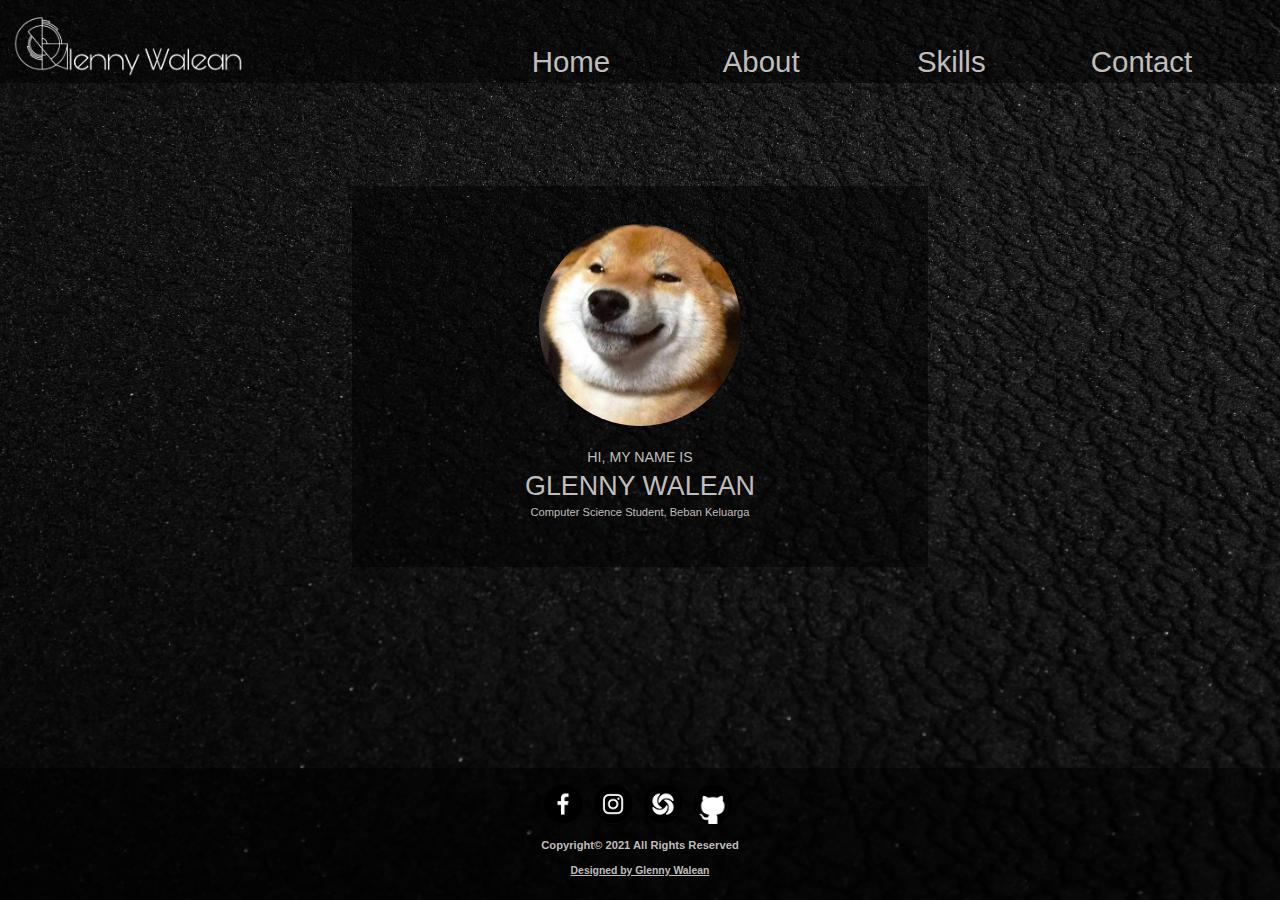
<file: index.html>
<!DOCTYPE html>
<html>
<head>
    <meta charset="UTF-8" />
    <meta charset="viewport" content="width=device-width, initial-scale=1.0" />
    <title>Home</title>
    <link rel="stylesheet" href="style.css" />
</head>
<body>
    <!--Navigator-->
		<img src="assets/glennywalean_logo.png" alt="logo" class="logo">
		<nav>
			<ul>
				<li><a href="contact.html">Contact</a></li>
				<li><a href="skills.html">Skills</a></li>
				<li><a href="about.html">About</a></li>
				<li><a href="index.html">Home</a></li>
			</ul>
		</nav>
	<!-- Home -->
	<div class="home_bio">
		<div class="center_pfp">
			<img src="assets/pfp.jpg" alt="pfp" class="pfp">
		</div>
		<p class="bio_hi">HI, MY NAME IS</p>
		<p class="bio_name">GLENNY WALEAN</p>
		<P class="bio_sub">Computer Science Student, Beban Keluarga</P>
	</div>
<footer>
	<div class="social">
		<ul>
			<li><a href="https://www.facebook.com/glenny.walean"><img src="assets/facebook_logo.png" class="social_icon"></a></li>
			<li><a href="https://www.instagram.com/walean._/"><img src="assets/instagram_logo.png" class="social_icon"></a></li>
			<li><a href="https://www.sololearn.com/profile/7866530"><img src="assets/sololearn_logo.png" class="social_icon"></a></li>
			<li><a href="https://github.com/LiXuan13"><img src="assets/github_logo.png" class="social_icon"></a></li>
		</ul>
	</div>

	<h6 class="copyright">Copyright&copy; 2021 All Rights Reserved</h6>
    <h6 class="by">Designed by Glenny Walean</h6>
</footer>
</body>
</html>
</file>
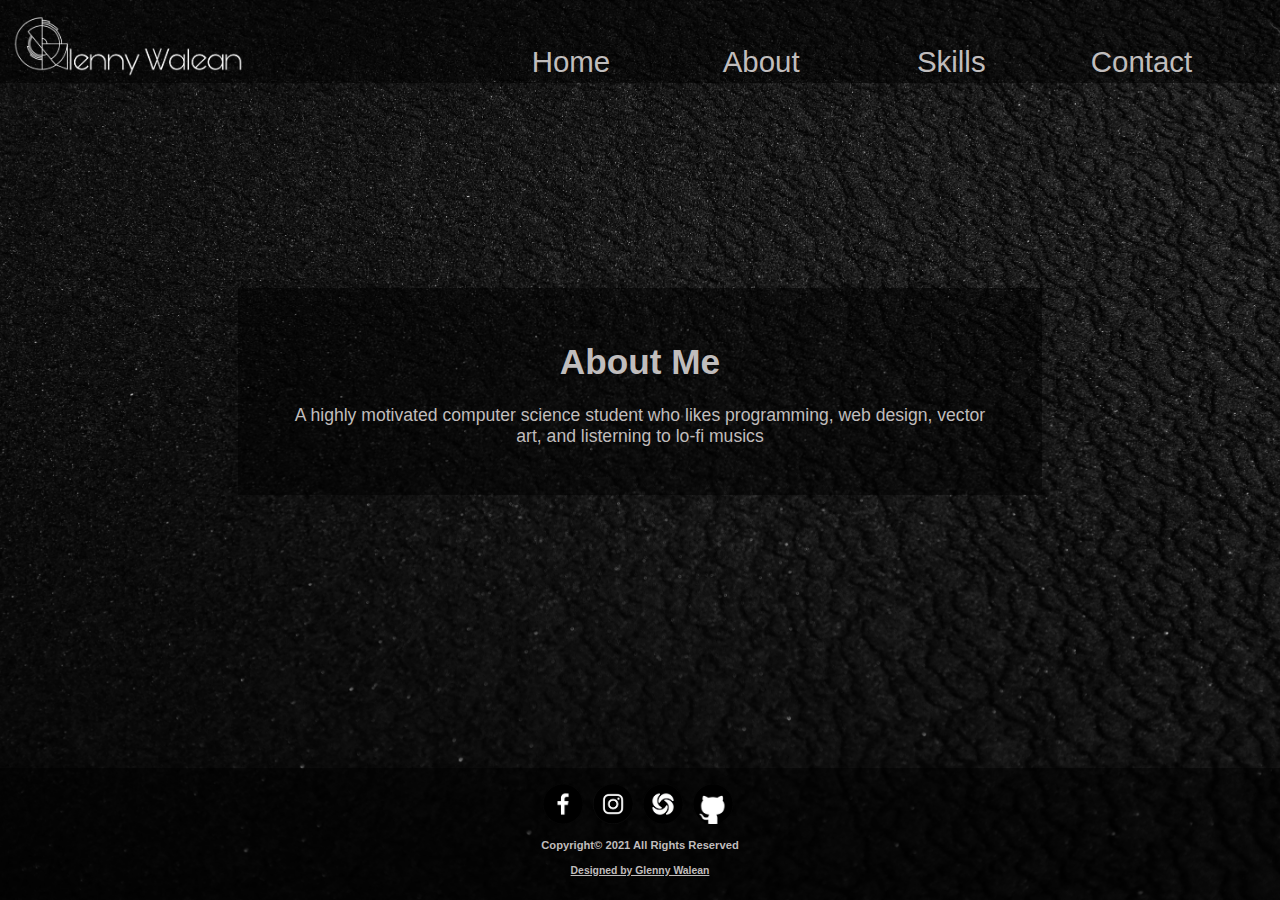
<file: about.html>
<!DOCTYPE html>
<html>
<head>
    <meta charset="UTF-8" />
    <meta charset="viewport" content="width=device-width, initial-scale=1.0" />
    <title>About</title>
    <link rel="stylesheet" href="style.css" />
</head>
<body>
    <!--Navigator-->
		<img src="assets/glennywalean_logo.png" alt="logo" class="logo">
		<nav>
			<ul>
				<li><a href="contact.html">Contact</a></li>
				<li><a href="skills.html">Skills</a></li>
				<li><a href="about.html">About</a></li>
				<li><a href="index.html">Home</a></li>
			</ul>
		</nav>
	<!-- Skills -->
	<div class="aboutme_container">
		<h1>About Me</h1>
        <p>A highly motivated computer science student who likes programming, web design, vector art, and listerning to lo-fi musics</p>
	</div>
<footer>
		<div class="social">
			<ul>
				<li><a href="https://www.facebook.com/glenny.walean"><img src="assets/facebook_logo.png" class="social_icon"></a></li>
				<li><a href="https://www.instagram.com/walean._/"><img src="assets/instagram_logo.png" class="social_icon"></a></li>
				<li><a href="https://www.sololearn.com/profile/7866530"><img src="assets/sololearn_logo.png" class="social_icon"></a></li>
				<li><a href="https://github.com/LiXuan13"><img src="assets/github_logo.png" class="social_icon"></a></li>
			</ul>
		</div>

		<h6 class="copyright">Copyright&copy; 2021 All Rights Reserved</h6>
        <h6 class="by">Designed by Glenny Walean</h6>
</footer>
</body>
</html>
</file>
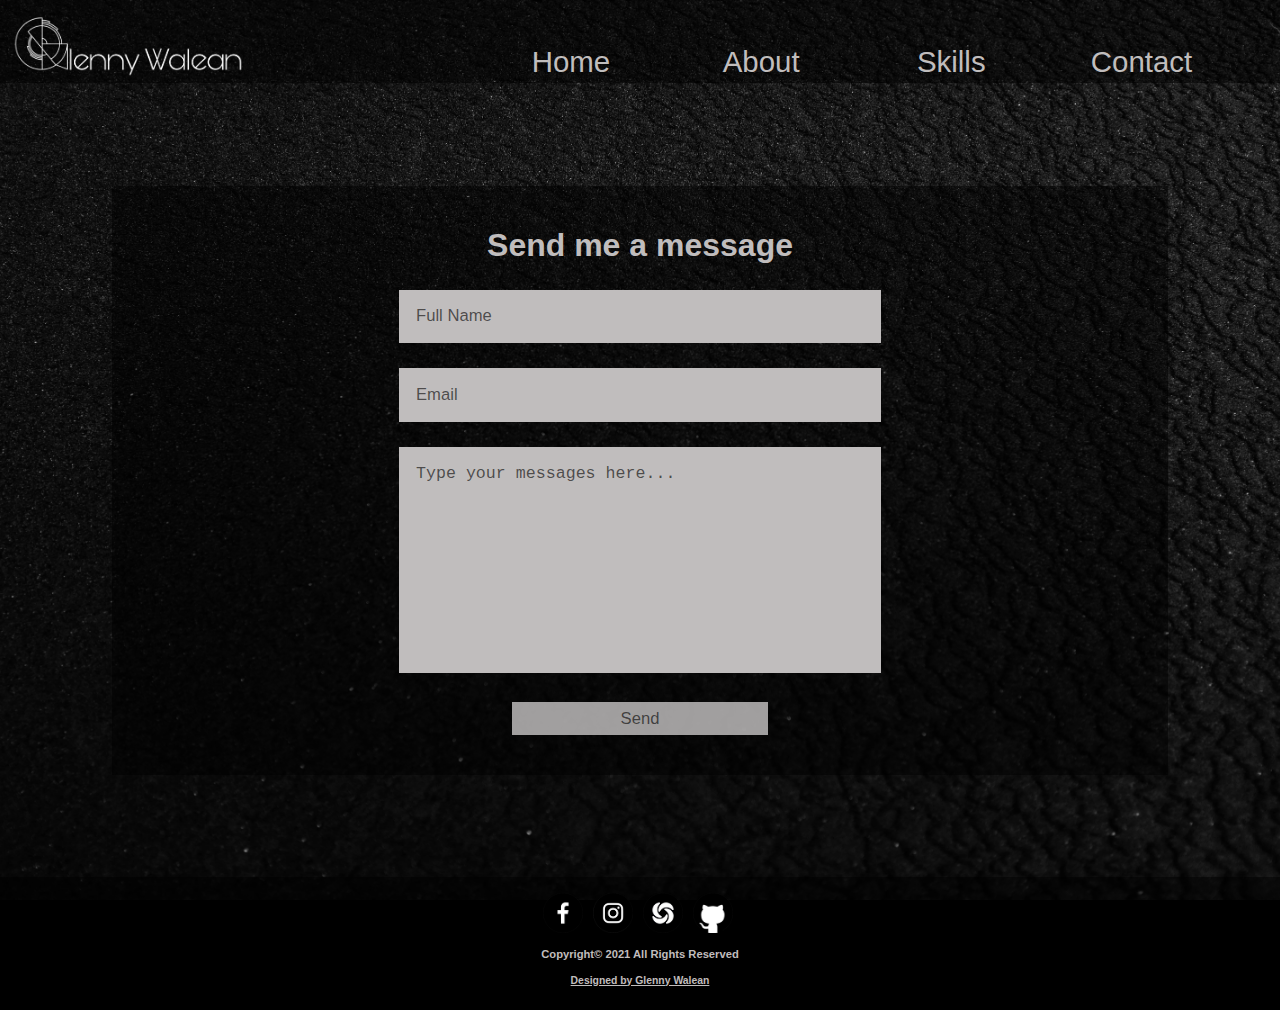
<file: contact.html>
<!DOCTYPE html>
<html>
<head>
    <meta charset="UTF-8" />
    <meta charset="viewport" content="width=device-width, initial-scale=1.0" />
    <title>Contact</title>
    <link rel="stylesheet" href="style.css" />
</head>
<body>
    <!--Navigator-->
		<img src="assets/glennywalean_logo.png" alt="logo" class="logo">
		<nav>
			<ul>
				<li><a href="contact.html">Contact</a></li>
				<li><a href="skills.html">Skills</a></li>
				<li><a href="about.html">About</a></li>
				<li><a href="index.html">Home</a></li>
			</ul>
		</nav>
	<!-- Contact -->
	<div class="form_container">
		<h1 class="contact_me">Send me a message</h1>
		<form>
			<input type="text" name="full_name" placeholder="Full Name"><br>
			<input type="text" name="email" placeholder="Email"><br>
			<textarea name="message" placeholder="Type your messages here..."></textarea><br>
			<input type="submit" value="Send" class="send">
		</form>
	</div>
<footer>
		<div class="social">
			<ul>
				<li><a href="https://www.facebook.com/glenny.walean"><img src="assets/facebook_logo.png" class="social_icon"></a></li>
				<li><a href="https://www.instagram.com/walean._/"><img src="assets/instagram_logo.png" class="social_icon"></a></li>
				<li><a href="https://www.sololearn.com/profile/7866530"><img src="assets/sololearn_logo.png" class="social_icon"></a></li>
				<li><a href="https://github.com/LiXuan13"><img src="assets/github_logo.png" class="social_icon"></a></li>
			</ul>
		</div>

		<h6 class="copyright">Copyright&copy; 2021 All Rights Reserved</h6>
    	<h6 class="by">Designed by Glenny Walean</h6>
</footer>
</body>
</html>
</file>
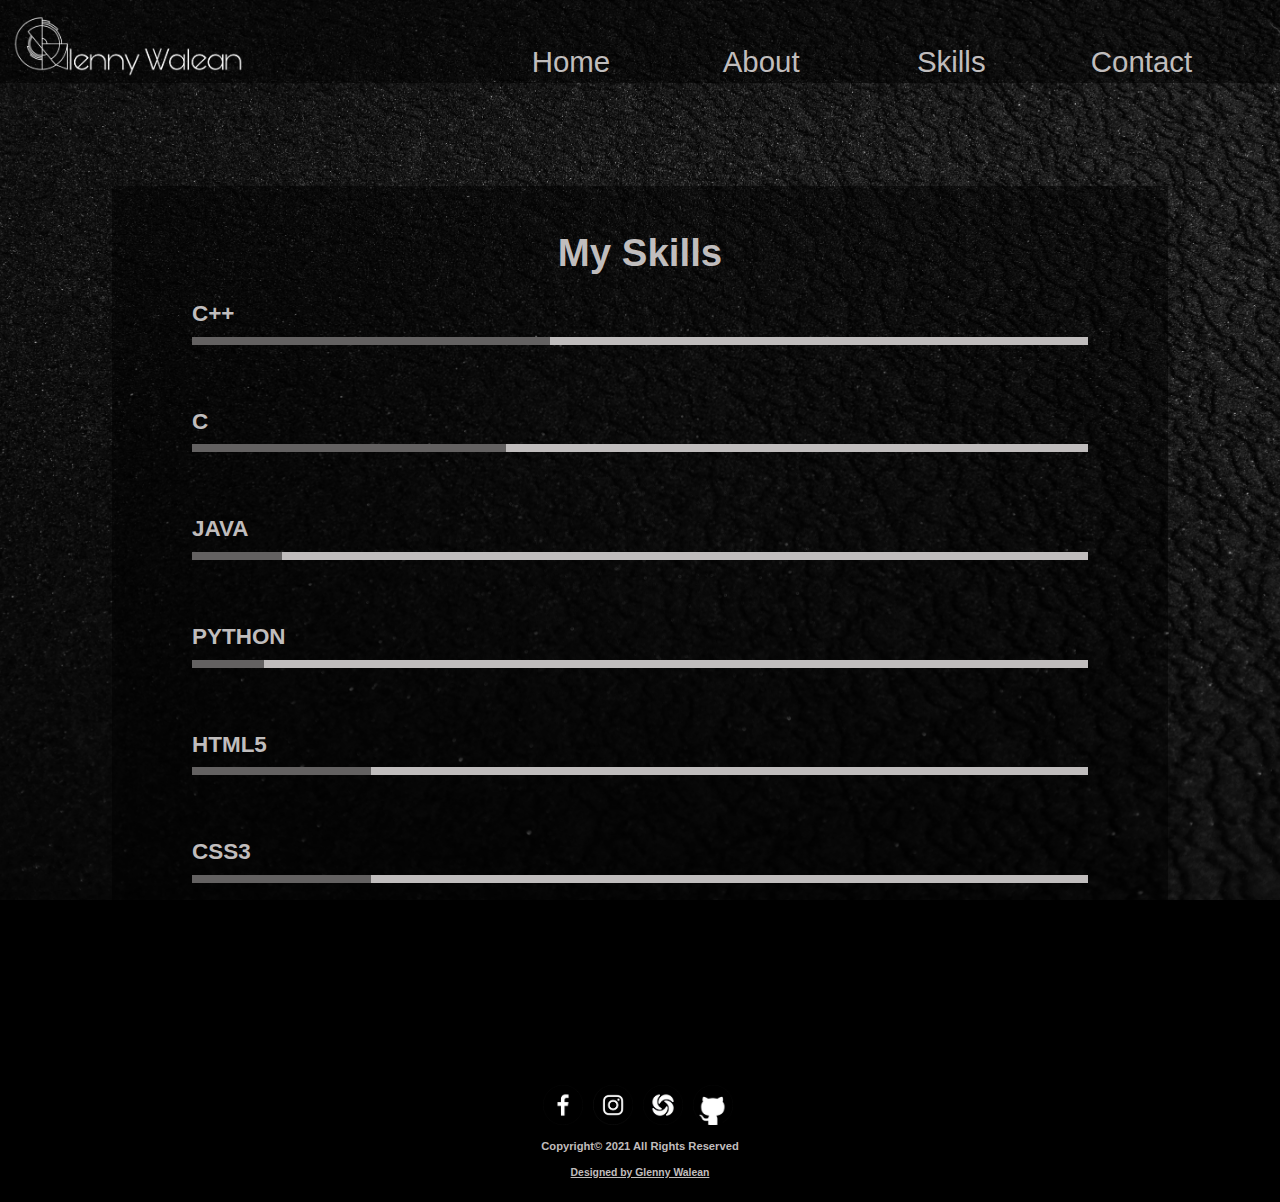
<file: skills.html>
<!DOCTYPE html>
<html>
<head>
    <meta charset="UTF-8" />
    <meta charset="viewport" content="width=device-width, initial-scale=1.0" />
    <title>Skills</title>
    <link rel="stylesheet" href="style.css" />
</head>
<body>
    <!--Navigator-->
		<img src="assets/glennywalean_logo.png" alt="logo" class="logo">
		<nav>
			<ul>
				<li><a href="contact.html">Contact</a></li>
				<li><a href="skills.html">Skills</a></li>
				<li><a href="about.html">About</a></li>
				<li><a href="index.html">Home</a></li>
			</ul>
		</nav>
	<!-- Skills -->
	<div class="skills">
		<h1>My Skills</h1>
		<li><h3>C++</h3><span class="bar"><span class="cpp"></span></span></li>
		<li><h3>C</h3><span class="bar"><span class="c"></span></span></li>
		<li><h3>JAVA</h3><span class="bar"><span class="java"></span></span></li>
		<li><h3>PYTHON</h3><span class="bar"><span class="python"></span></span></li>
		<li><h3>HTML5</h3><span class="bar"><span class="html"></span></span></li>
		<li><h3>CSS3</h3><span class="bar"><span class="css"></span></span></li>
	</div>
<footer>
		<div class="social">
			<ul>
				<li><a href="https://www.facebook.com/glenny.walean"><img src="assets/facebook_logo.png" class="social_icon"></a></li>
				<li><a href="https://www.instagram.com/walean._/"><img src="assets/instagram_logo.png" class="social_icon"></a></li>
				<li><a href="https://www.sololearn.com/profile/7866530"><img src="assets/sololearn_logo.png" class="social_icon"></a></li>
				<li><a href="https://github.com/LiXuan13"><img src="assets/github_logo.png" class="social_icon"></a></li>
			</ul>
		</div>

		<h6 class="copyright">Copyright&copy; 2021 All Rights Reserved</h6>
        <h6 class="by">Designed by Glenny Walean</h6>
</footer>
</body>
</html>
</file>
<file: style.css>
html{
    height: 100%;
}

body{
    background: url(assets/home_bg.jpg);
    background-position: center center;
    background-repeat: no-repeat;
    background-attachment: fixed;
    background-size: cover;
    background-color: black;
    font-family: sans-serif;
    color: rgb(192, 189, 189);
    margin: 0;
    padding: 0;
    list-style: none;
    min-height: 100%;
    display: flex;
    flex-direction: column;
}

footer{
    background: rgba(0, 0, 0, 0.486);
    margin-top: auto;
    font-family: sans-serif;
    color: rgb(192, 189, 189);
    text-align: center;
}

@media (max-width: 991px){/*Mobile*/
    /*Navigator*/
    nav{
        background: rgba(0, 0, 0, 0.486);
    }

    nav ul{
        list-style: none;
        margin: 0 2%;
        padding-top: 5%;
        padding-bottom: 9%;
    }

    nav ul li{
        width: 13%;
        float: right;
        padding-right: 3%;
        margin-top: 2%;
        font-size: 4vw;
    }

    .logo{
        position: absolute;
        padding: 2%;
        height: auto;
        width: 35%;
    }

    nav a{
        display: block;
        padding: 0 -10px;
        font-size: 100%;
        text-decoration: none;
        color: rgb(192, 189, 189);
        text-align: center;
    }

    nav a:hover{
        background: rgb(192, 189, 189);
        color: rgba(0, 0, 0, 0.486);
        border-radius: 0;
    }

    /*Footer*/
    .social ul{
        list-style: none;
        display: flex;
        justify-content: center;
        margin-left: -5vw;
    }

    .social ul li{
        margin: 0 3px;
    }

    .social_icon{
        width: 70px;
    }

    .copyright{
        font-size: 130%;
        margin-top: -5px;
        margin-bottom: -25px;
    }

    .by{
        font-size: 120%;
        text-decoration: underline;
    }

    /*Home*/
    .home_bio{
        text-align: center;
        font-size: 3.5vw;
        background: rgba(0, 0, 0, 0.486);
        margin: 35vw auto;
        width: 80vw;
        padding: 8vw 0;
    }

    .center_pfp{
        align-items: center;
    }

    .pfp{
        border-radius: 50%;
        width: 35%;
        margin-bottom: 5%;
    }

    .bio_hi{
        font-size: 70%;
        margin-top: 0px;
    }

    .bio_name{
        font-size: 150%;
        margin-bottom: -3%;
        margin-top: 0px;
    }

    .bio_sub{
        margin-top: 3vw;
        font-size: 65%;
    }

    /*About*/
    .aboutme_container{
        text-align: center;
        font-size: 123%;
        background: rgba(0, 0, 0, 0.486);
        width: 65vw;
        margin: 35vw auto;
        padding: 30px 50px;
    }

    /*Skills*/
    .skills{
        width: 65vw;
        margin: 18vw auto;
        text-align: center;
        background: rgba(0, 0, 0, 0.486);
        padding: 30px 50px;
        font-size: 3vw;
    }

    .skills li{
        margin-bottom: 8vw;
        text-align: left;
    }

    .bar{
        background: rgb(192, 189, 189);
        display: block;
        height: 8px;
        overflow: hidden;
    }

    .bar span{
        height: 8px;
        float: left;
        background: rgba(0, 0, 0, 0.486);
    }

    .cpp{
        width: 40%;
    }

    .c{
        width: 35%;
    }

    .java{
        width: 10%;
    }

    .python{
        width: 8%;
    }

    .html{
        width: 20%;
    }

    .css{
        width: 20%;
    }

    /*Contact*/
    .form_container{
        background-color: rgba(0, 0, 0, 0.486);
        width: auto;
        text-align: center;
        padding: 11% 0;
        margin: 35vw 8.5vw;
    }

    .contact_me{
        font-size: 3.8vw;
        margin-top: -3vw;
        margin-bottom: 7vw;
    }

    input[type=text]{
        font-size: 2.5vw;
        padding:3vw;
        border:0;
        background-color: rgb(192, 189, 189);
        width: 35vw;
        margin-bottom: 2vw;
        border-radius: 0;
    }
    
    textarea{
        font-size: 2.5vw;
        resize: none;
        padding: 3vw;
        border: 0;
        background-color: rgb(192, 189, 189);
        height: 15vw;
        margin-bottom: 2vw;
        width: 35vw;
        border-radius: 0;
    }

    ::placeholder{
        color: rgba(0, 0, 0, 0.61);
    }

    .send{
        background-color: rgba(192, 189, 189, 0.836);
        color: rgba(0, 0, 0, 0.61);
        width: 25vw;
        padding: 0.8vw;
        border-radius: 0;
        border: none;
        font-size: 2.5vw;
    }
}

@media (min-width: 992px){/*Laptop*/
    /*Navigator*/
    nav{
        background: rgba(0, 0, 0, 0.486);
        height: 6.5vw;
    }

    nav ul{
        list-style: none;
        margin: 0 2%;
        padding-top: 3.5vw;
        padding-bottom: 9%;
    }

    nav ul li{
        width: 13%;
        float: right;
        padding-right: 3%;
        font-size: 2.3vw;
    }

    .logo{
        position: absolute;
        padding: 1vw;
        height: auto;
        width: 18vw;
    }

    nav a{
        display: block;
        padding: 0 -10px;
        font-size: 100%;
        text-decoration: none;
        color: rgb(192, 189, 189);
        text-align: center;
    }

    nav a:hover{
        background: rgb(192, 189, 189);
        color: rgba(0, 0, 0, 0.486);
        border-radius: 0;
    }

    /*Footer*/
    .social ul{
        list-style: none;
        display: flex;
        justify-content: center;
        margin-left: -3.5vw;
    }

    .social ul li{
        margin: 0 5px;
    }

    .social_icon{
        width: 40px;
    }

    .copyright{
        font-size: 70%;
        margin-top: -5px;
        margin-bottom: -10px;
    }

    .by{
        font-size: 65%;
        text-decoration: underline;
    }

    /*Home*/
    .home_bio{
        text-align: center;
        font-size: 3vw;
        background: rgba(0, 0, 0, 0.486);
        margin: 8vw auto;
        width: 45vw;
        padding: 3vw 0;
    }

    .center_pfp{
        align-items: center;
    }

    .pfp{
        border-radius: 50%;
        width: 35%;
    }

    .bio_hi{
        font-size: 37%;
    }

    .bio_name{
        font-size: 70%;
        margin-top: -8px;
    }
    .bio_sub{
        margin-top: -23px;
        font-size: 29%;
    }

    /*About*/
    .aboutme_container{
        text-align: center;
        font-size: 110%;
        background: rgba(0, 0, 0, 0.486);
        width: 55vw;
        margin: 16vw auto;
        padding: 30px 50px;
    }

    /*Skills*/
    .skills{
        width: 70vw;
        margin: 8vw auto;
        text-align: center;
        background: rgba(0, 0, 0, 0.486);
        padding: 20px 80px;
        font-size: 1.5vw;
    }

    .skills li{
        margin-bottom: 5vw;
        text-align: left;
    }

    .bar{
        background: rgb(192, 189, 189);
        display: block;
        height: 8px;
        overflow: hidden;
        margin-top: -1vw;
    }

    .bar span{
        height: 8px;
        float: left;
        background: rgba(0, 0, 0, 0.486);
    }

    .cpp{
        width: 40%;
    }

    .c{
        width: 35%;
    }

    .java{
        width: 10%;
    }

    .python{
        width: 8%;
    }

    .html{
        width: 20%;
    }

    .css{
        width: 20%;
    }

    /*Contact*/
    .form_container{
        background-color: rgba(0, 0, 0, 0.486);
        width: 70vw;
        text-align: center;
        padding: 20px 80px;
        margin: 8vw auto;
    }

    .contact_me{
        margin-bottom: 2vw;
    }

    input[type=text]{
        font-size: 1.3vw;
        padding: 1.3vw;
        border: 0px;
        background-color: rgb(192, 189, 189);
        width: 35vw;
        margin-bottom: 2vw;
        border-radius: 0;
    }
    
    textarea{
        font-size: 1.3vw;
        resize: none;
        padding: 1.3vw;
        border: 0;
        background-color: rgb(192, 189, 189);
        height: 15vw;
        margin-bottom: 2vw;
        width: 35vw;
        border-radius: 0;
    }

    ::placeholder{
        color: rgba(0, 0, 0, 0.61);
    }

    .send{
        background-color: rgba(192, 189, 189, 0.836);
        color: rgba(0, 0, 0, 0.61);
        width: 20vw;
        padding: 0.5vw;
        border-radius: 0;
        border: none;
        font-size: 1.3vw;
        margin-bottom: 20px;
    }
}
</file>
